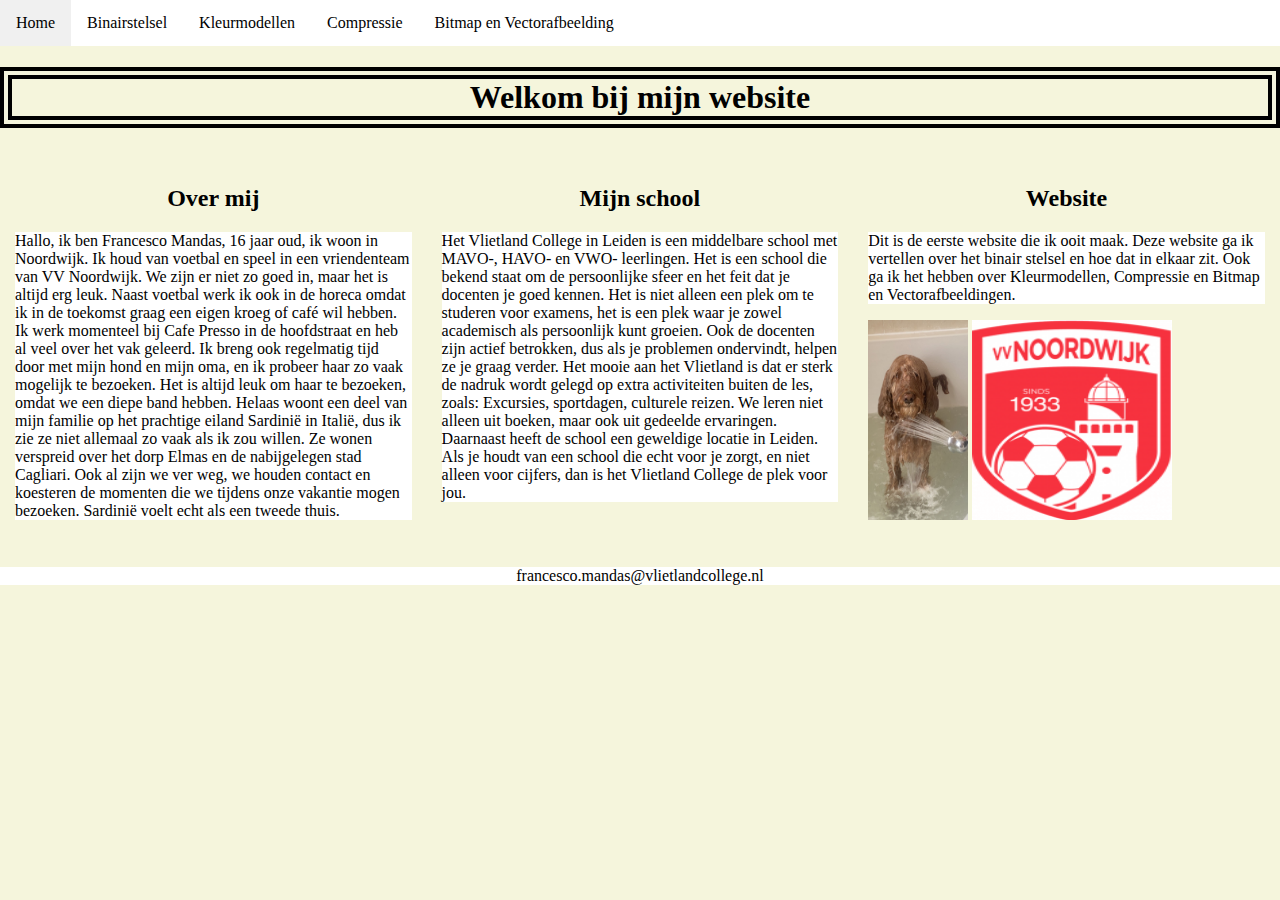
<file: index.html>
<!DOCTYPE html>
<html>
    <head> <!--De head voor de meta-data met daarin de titel, die later op het tabblad komt-->
        <link rel="stylesheet" type="text/css" href="opmaak.css"> <!--Met deze code zorg ik ervoor dat de opmaak vanaf css te zien komt op de website-->
        <title>Francesco's website</title>
    </head> <!--De body voor de inhoud van de pagina-->
    <body>
      <ul>  <!--met deze code zorg ik ervoor dat er een link komt naar deandere pagina's-->
        <li><a href="index.html">Home</a></li>
        <li><a href="binairstelsel.html">Binairstelsel</a></li>
        <li><a href="kleurmodellen.html">Kleurmodellen</a></li>
        <li><a href="compressie.html">Compressie</a></li>
        <li><a href="bitmapvetorafbeelding.html">Bitmap en Vectorafbeelding</a></li>
    </ul>

<h1>Welkom bij mijn website</h1> <!--de h1 haakjes zijn alle titels op de pagina-->

<div class="row"> <!--deze codes zorgen ervoor dat de teksten in kolommen komen te staan en de h2 is een hofdkopje-->
    <div class="column">
      <h2>Over mij</h2>
      <p>Hallo, ik ben Francesco Mandas, 16 jaar oud,  ik woon in Noordwijk. Ik houd van voetbal  en speel in een vriendenteam van VV Noordwijk. We zijn er niet zo goed in, maar het is altijd erg leuk. Naast voetbal werk ik ook in de horeca omdat ik in de toekomst graag een eigen kroeg of café wil hebben. Ik werk momenteel bij Cafe Presso in de hoofdstraat en heb al veel  over het vak geleerd. Ik breng ook regelmatig tijd door met mijn hond en mijn oma, en ik probeer haar zo vaak mogelijk  te bezoeken. Het is altijd leuk om haar te bezoeken, omdat we een diepe band hebben. Helaas woont een deel van mijn familie op het prachtige eiland Sardinië in Italië, dus ik zie ze niet allemaal zo vaak als ik zou willen. Ze wonen verspreid over het dorp Elmas en de nabijgelegen stad Cagliari. Ook al zijn we ver weg, we houden contact en koesteren de momenten die we tijdens onze vakantie mogen bezoeken. Sardinië voelt  echt als een tweede thuis. </p>    </div>
    
    <div class="column">
      <h2>Mijn school</h2>
      <p>Het Vlietland College in Leiden is een middelbare school met MAVO-, HAVO- en VWO- leerlingen.  Het is een school die bekend staat om de persoonlijke sfeer en het feit dat je docenten je goed kennen.  Het is niet alleen een plek om te studeren voor examens, het is een plek waar je  zowel  academisch als persoonlijk kunt groeien.  Ook de docenten zijn actief betrokken, dus als je problemen ondervindt, helpen ze je graag verder.  Het mooie aan het Vlietland is dat er sterk de nadruk wordt gelegd op extra activiteiten buiten de les, zoals:  Excursies, sportdagen, culturele reizen.  We leren niet alleen uit boeken, maar ook uit gedeelde ervaringen. Daarnaast heeft de school een geweldige locatie in Leiden.  Als je houdt van een school die echt voor je zorgt, en niet alleen voor cijfers, dan is het Vlietland College de plek voor jou. </p>
    </div>
    
    <div class="column">
      <h2>Website</h2>
      <p>Dit is de eerste website die ik ooit maak. Deze website ga ik vertellen over het binair stelsel en hoe dat in elkaar zit. Ook ga ik het hebben over Kleurmodellen, Compressie en Bitmap en Vectorafbeeldingen.</p>
      <img src="guus.JPG" height="200" width="100"> <img src="vv.jpg" height="200" width="200"> <!--deze code zorgt ervoor dat ik er een plaatje in kan plakken en de grootte ervan kan veranderen-->
    </div>
  </div>
  <div class="footer">
    <p>francesco.mandas@vlietlandcollege.nl</p> <!--de <p> is de normale tekst-->
  </div>
</body>
</html>
</file>
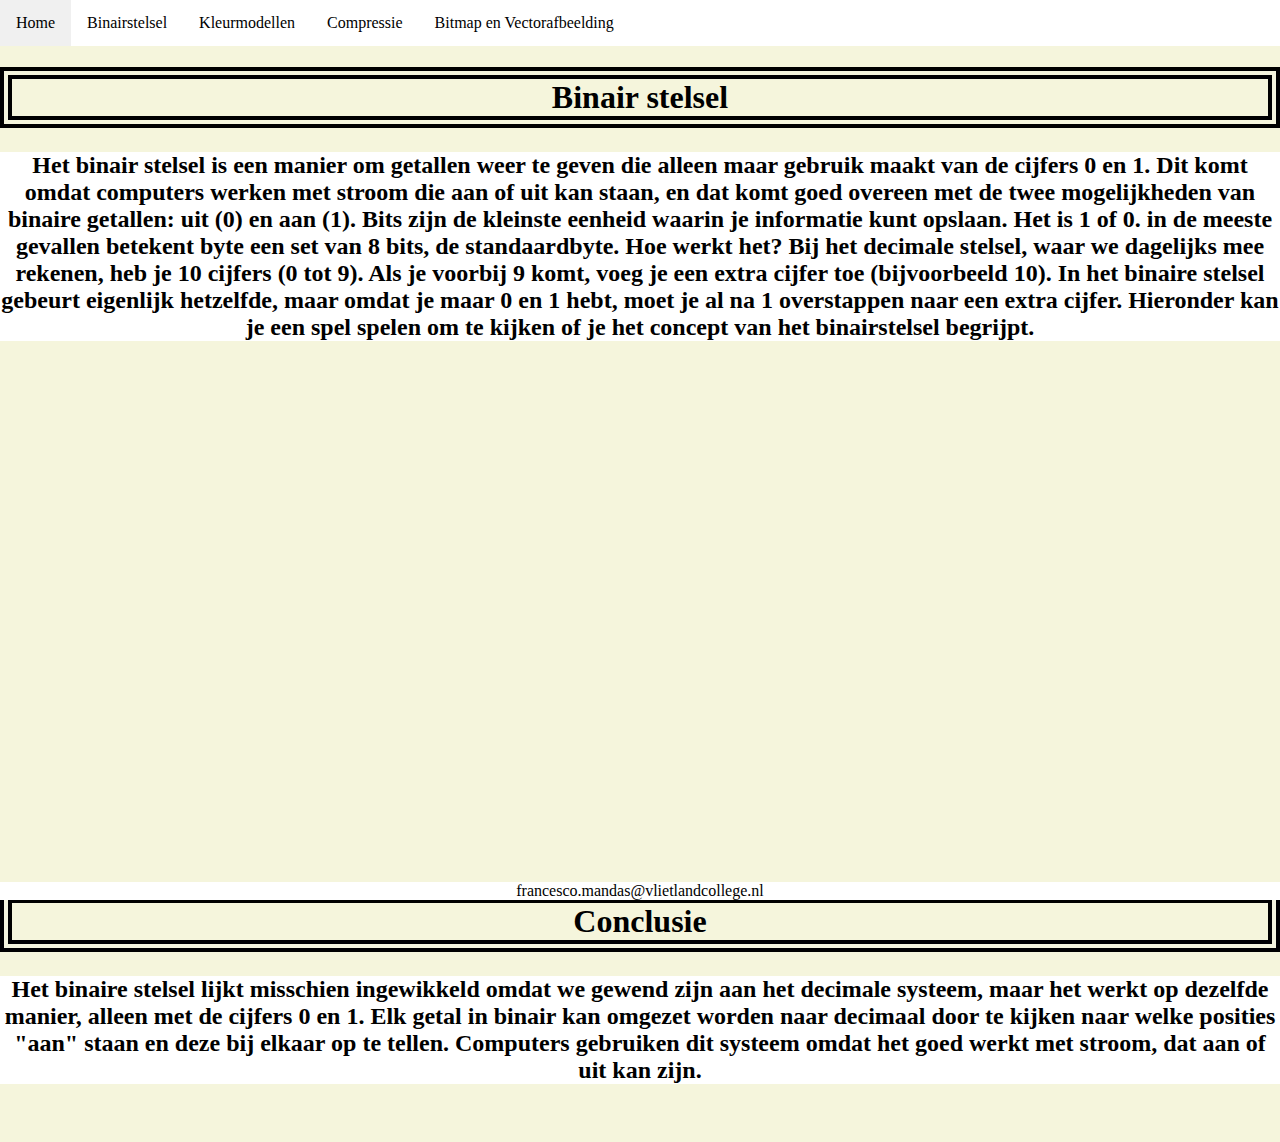
<file: binairstelsel.html>
<!DOCTYPE html>
<html>
    <head>
        <link rel="stylesheet" type="text/css" href="opmaak.css">
        <title>Binair stelsel</title>
    </head>
    <body>
        <ul> 
            <li><a href="index.html">Home</a></li>
            <li><a href="binairstelsel.html">Binairstelsel</a></li>
            <li><a href="kleurmodellen.html">Kleurmodellen</a></li>
            <li><a href="compressie.html">Compressie</a></li>
            <li><a href="bitmapvetorafbeelding.html">Bitmap en Vectorafbeelding</a></li>
        </ul>
<h1>Binair stelsel</h1>  
<h2> <p> Het binair stelsel is een manier om getallen weer te geven die alleen maar gebruik maakt van de cijfers 0 en 1. Dit komt omdat computers werken met stroom die aan of uit kan staan, en dat komt goed overeen met de twee mogelijkheden van binaire getallen: uit (0) en aan (1). Bits zijn de kleinste eenheid waarin je informatie kunt opslaan. Het is  1 of  0. in de meeste gevallen betekent byte een set van 8 bits, de standaardbyte.

    Hoe werkt het?
    Bij het decimale stelsel, waar we dagelijks mee rekenen, heb je 10 cijfers (0 tot 9). Als je voorbij 9 komt, voeg je een extra cijfer toe (bijvoorbeeld 10). In het binaire stelsel gebeurt eigenlijk hetzelfde, maar omdat je maar 0 en 1 hebt, moet je al na 1 overstappen naar een extra cijfer.
Hieronder kan je een spel spelen om te kijken of je het concept van het binairstelsel begrijpt. </p> </h2>
<div class="bonanza">
<iframe src="https://games.penjee.com/binary-bonanza/game.php" width="700" height="500" frameborder="no" scrolling="no" ></iframe> 
</div>
  <h1> Conclusie </h1>
   <h2> <p>Het binaire stelsel lijkt misschien ingewikkeld omdat we gewend zijn aan het decimale systeem, maar het werkt op dezelfde manier, alleen met de cijfers 0 en 1. Elk getal in binair kan omgezet worden naar decimaal door te kijken naar welke posities "aan" staan en deze bij elkaar op te tellen. Computers gebruiken dit systeem omdat het goed werkt met stroom, dat aan of uit kan zijn.</p> </h2>
   <div class="footer">
    <p>francesco.mandas@vlietlandcollege.nl</p>
  </div>
</body>
</html
</file>
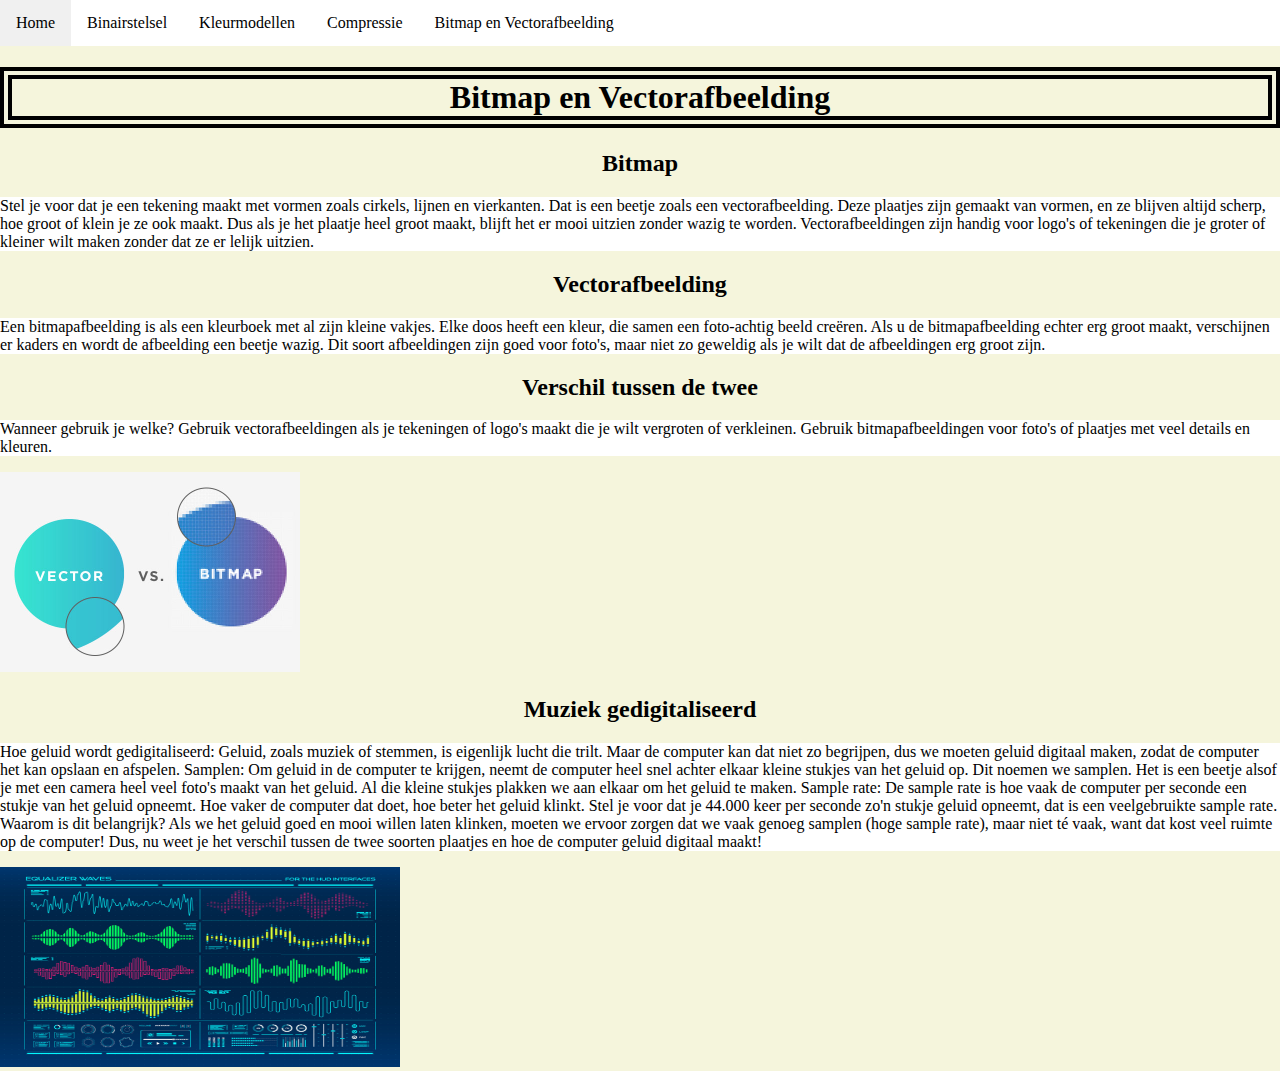
<file: bitmapvetorafbeelding.html>
<!DOCTYPE html>
<html> 
    <head>
        <link rel="stylesheet" type="text/css" href="opmaak.css"> 
        <title>Bitmap en Vectorafbeelding</title>
    </head>
    <body>
<ul> 
    <li><a href="index.html">Home</a></li>
    <li><a href="binairstelsel.html">Binairstelsel</a></li>
    <li><a href="kleurmodellen.html">Kleurmodellen</a></li>
    <li><a href="compressie.html">Compressie</a></li>
    <li><a href="bitmapvetorafbeelding.html">Bitmap en Vectorafbeelding</a></li>
</ul>
<h1>Bitmap en Vectorafbeelding</h1>
<h2>Bitmap</h2>
<p>Stel je voor dat je een tekening maakt met vormen zoals cirkels, lijnen en vierkanten. Dat is een beetje zoals een vectorafbeelding. Deze plaatjes zijn gemaakt van vormen, en ze blijven altijd scherp, hoe groot of klein je ze ook maakt. Dus als je het plaatje heel groot maakt, blijft het er mooi uitzien zonder wazig te worden. Vectorafbeeldingen zijn handig voor logo's of tekeningen die je groter of kleiner wilt maken zonder dat ze er lelijk uitzien.</p>
<h2>Vectorafbeelding</h2>
<p>Een bitmapafbeelding is als een kleurboek met al zijn kleine vakjes. Elke doos heeft een kleur, die samen  een foto-achtig beeld creëren. Als u de bitmapafbeelding echter erg groot maakt, verschijnen er kaders en wordt de afbeelding een beetje wazig. Dit soort afbeeldingen zijn goed voor foto's, maar niet zo geweldig als je wilt dat de afbeeldingen erg groot zijn.</p>
<h2>Verschil tussen de twee</h2>
<p>Wanneer gebruik je welke? Gebruik vectorafbeeldingen als je tekeningen of logo's maakt die je wilt vergroten of verkleinen. Gebruik bitmapafbeeldingen voor foto's of plaatjes met veel details en kleuren.</p>
<img src="vector.jpg" alt="vector" width="300" height="200">
<h2>Muziek gedigitaliseerd</h2>
<p>Hoe geluid wordt gedigitaliseerd: Geluid, zoals muziek of stemmen, is eigenlijk lucht die trilt. Maar de computer kan dat niet zo begrijpen, dus we moeten geluid digitaal maken, zodat de computer het kan opslaan en afspelen. Samplen: Om geluid in de computer te krijgen, neemt de computer heel snel achter elkaar kleine stukjes van het geluid op. Dit noemen we samplen. Het is een beetje alsof je met een camera heel veel foto's maakt van het geluid. Al die kleine stukjes plakken we aan elkaar om het geluid te maken. Sample rate: De sample rate is hoe vaak de computer per seconde een stukje van het geluid opneemt. Hoe vaker de computer dat doet, hoe beter het geluid klinkt. Stel je voor dat je 44.000 keer per seconde zo'n stukje geluid opneemt, dat is een veelgebruikte sample rate. Waarom is dit belangrijk? Als we het geluid goed en mooi willen laten klinken, moeten we ervoor zorgen dat we vaak genoeg samplen (hoge sample rate), maar niet té vaak, want dat kost veel ruimte op de computer! Dus, nu weet je het verschil tussen de twee soorten plaatjes en hoe de computer geluid digitaal maakt!</p>
<img src="muziekgedigi.jpg" alt="muziek" width="400" height="200">
</file>
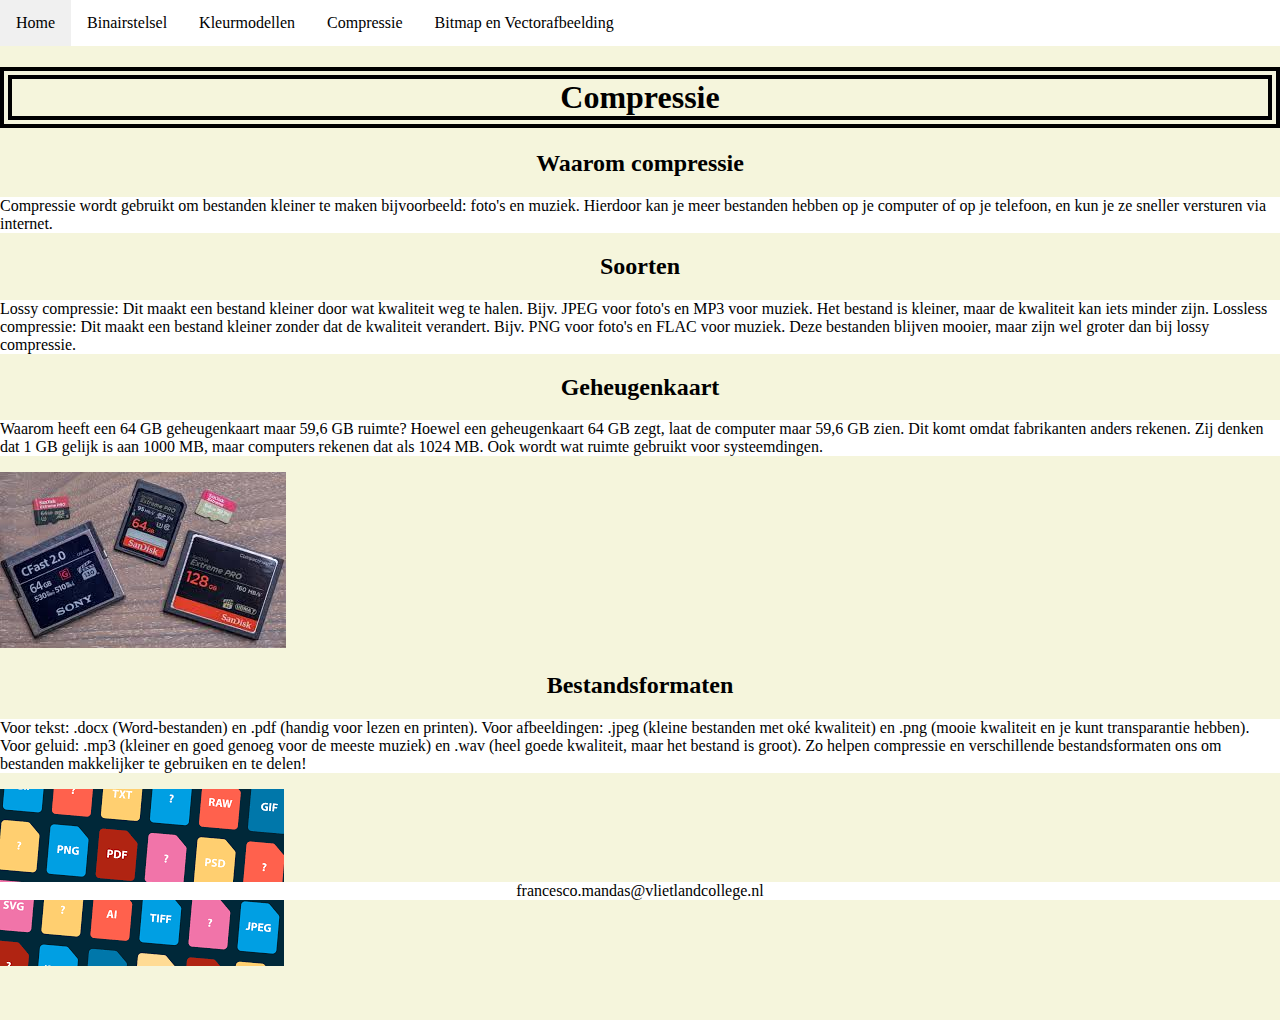
<file: compressie.html>
<!DOCTYPE html>
<html> 
    <head>
        <link rel="stylesheet" type="text/css" href="opmaak.css"> 
        <title>Compressie</title>
    </head>
    <body>
        <ul> 
            <li><a href="index.html">Home</a></li>
            <li><a href="binairstelsel.html">Binairstelsel</a></li>
            <li><a href="kleurmodellen.html">Kleurmodellen</a></li>
            <li><a href="compressie.html">Compressie</a></li>
            <li><a href="bitmapvetorafbeelding.html">Bitmap en Vectorafbeelding</a></li>
        </ul>
<h1>Compressie</h1>
<h2>Waarom compressie</h2>
<p>Compressie wordt gebruikt om bestanden kleiner te maken bijvoorbeeld: foto's en muziek. Hierdoor kan je meer bestanden hebben op je computer of op je telefoon, en kun je ze sneller versturen via internet.</p>
<h2>Soorten</h2>
<p>Lossy compressie: Dit maakt een bestand kleiner door wat kwaliteit weg te halen. Bijv. JPEG voor foto's en MP3 voor muziek. Het bestand is kleiner, maar de kwaliteit kan iets minder zijn. Lossless compressie: Dit maakt een bestand kleiner zonder dat de kwaliteit verandert. Bijv. PNG voor foto's en FLAC voor muziek. Deze bestanden blijven mooier, maar zijn wel groter dan bij lossy compressie.</p>
<h2>Geheugenkaart</h2>
<p>Waarom heeft een 64 GB geheugenkaart maar 59,6 GB ruimte? Hoewel een geheugenkaart 64 GB zegt, laat de computer maar 59,6 GB zien. Dit komt omdat fabrikanten anders rekenen. Zij denken dat 1 GB gelijk is aan 1000 MB, maar computers rekenen dat als 1024 MB. Ook wordt wat ruimte gebruikt voor systeemdingen.</p>
<img src="geheugen.jpeg" alt="geheugen">
<h2>Bestandsformaten</h2>
<p>Voor tekst: .docx (Word-bestanden) en .pdf (handig voor lezen en printen). Voor afbeeldingen: .jpeg (kleine bestanden met oké kwaliteit) en .png (mooie kwaliteit en je kunt transparantie hebben). Voor geluid: .mp3 (kleiner en goed genoeg voor de meeste muziek) en .wav (heel goede kwaliteit, maar het bestand is groot). Zo helpen compressie en verschillende bestandsformaten ons om bestanden makkelijker te gebruiken en te delen!</p>
<img src="formaten.jpg" alt="formaten">
<div class="footer">
    <p>francesco.mandas@vlietlandcollege.nl</p>
  </div>
</body>
</file>
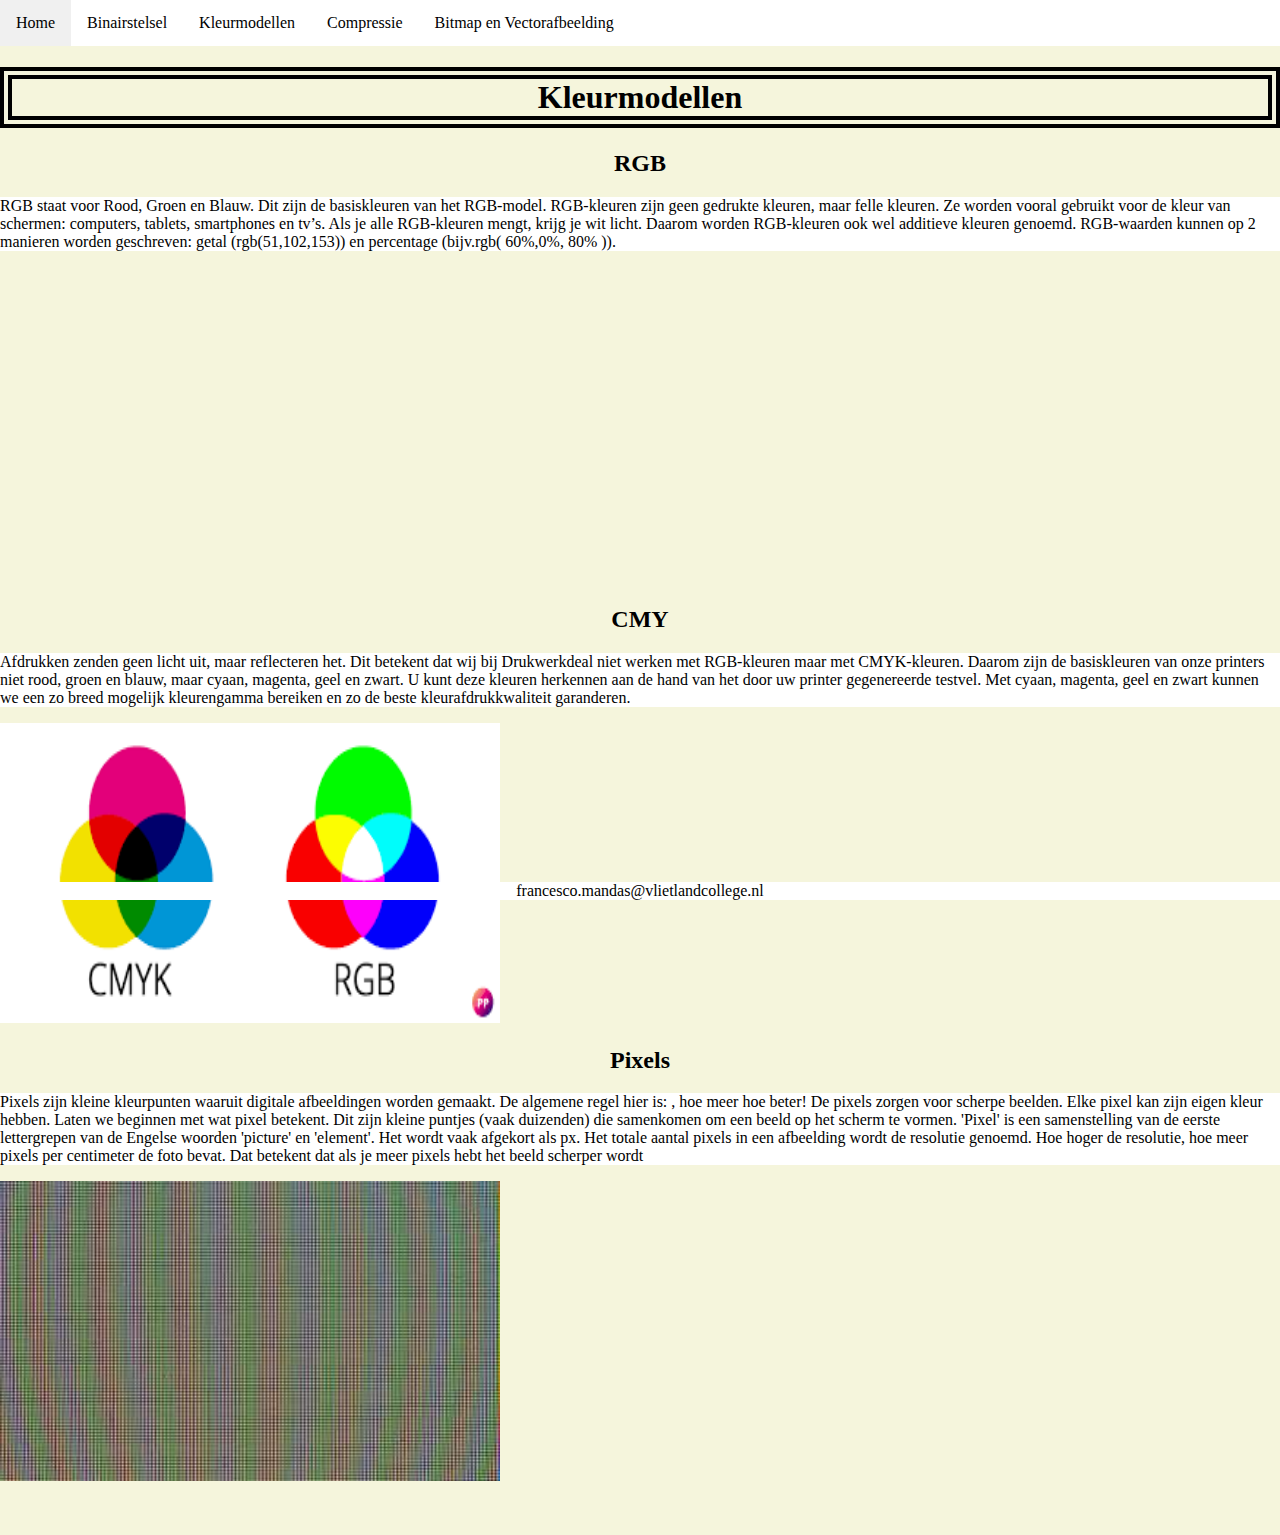
<file: kleurmodellen.html>
<!DOCTYPE html>
<html>
    <head>
        <link rel="stylesheet" type="text/css" href="opmaak.css">
        <title>kleurmodellen</title>
    </head>
    <body>
        <ul> 
            <li><a href="index.html">Home</a></li>
            <li><a href="binairstelsel.html">Binairstelsel</a></li>
            <li><a href="kleurmodellen.html">Kleurmodellen</a></li>
            <li><a href="compressie.html">Compressie</a></li>
            <li><a href="bitmapvetorafbeelding.html">Bitmap en Vectorafbeelding</a></li>
        </ul>
<h1>Kleurmodellen</h1>
<h2>RGB</h2>
<p>RGB staat voor Rood, Groen en Blauw. Dit zijn de basiskleuren van het RGB-model. RGB-kleuren zijn geen gedrukte kleuren, maar felle kleuren. Ze worden vooral gebruikt voor de kleur van schermen: computers, tablets, smartphones en tv’s. Als je alle RGB-kleuren mengt, krijg je wit licht. Daarom worden RGB-kleuren  ook wel additieve kleuren genoemd. RGB-waarden kunnen op 2 manieren worden geschreven: getal (rgb(51,102,153)) en  percentage (bijv.rgb( 60%,0%, 80% )).</p>
<iframe width="560" height="315" src="https://www.youtube.com/embed/a3GwNkUABM4?si=-5VAcOP3VCAujJfd" title="YouTube video player" frameborder="0" allow="accelerometer; autoplay; clipboard-write; encrypted-media; gyroscope; picture-in-picture; web-share" referrerpolicy="strict-origin-when-cross-origin" allowfullscreen></iframe>
<h2>CMY</h2>
<p>Afdrukken zenden geen licht uit, maar reflecteren het. Dit betekent dat wij bij Drukwerkdeal niet werken met RGB-kleuren  maar met CMYK-kleuren. Daarom zijn de basiskleuren van onze printers  niet rood, groen en blauw, maar cyaan, magenta, geel en zwart. U kunt deze kleuren herkennen aan de hand van het door uw printer gegenereerde testvel. Met cyaan, magenta, geel en zwart kunnen we een zo breed mogelijk kleurengamma bereiken en zo de beste kleurafdrukkwaliteit garanderen.</p>
<img src="kleur.jpg" height="300" width="500">

<h2>Pixels</h2>
<p>Pixels zijn kleine kleurpunten waaruit digitale afbeeldingen worden gemaakt. De algemene regel hier is: , hoe meer hoe beter! De pixels zorgen  voor scherpe beelden. Elke pixel kan zijn eigen kleur hebben. Laten we beginnen met wat pixel betekent. Dit zijn kleine puntjes (vaak duizenden)  die samenkomen om een ​​beeld op het scherm te vormen. 'Pixel' is een samenstelling van de eerste lettergrepen van de Engelse woorden 'picture' en 'element'. Het wordt vaak afgekort als px. Het totale aantal pixels in een afbeelding wordt de resolutie genoemd. Hoe hoger de resolutie, hoe meer pixels per centimeter de foto bevat. Dat betekent dat als je meer pixels hebt het beeld scherper wordt</p> 
    <img src="pixel.jpg" height="300" width="500">
    <div class="footer">
        <p>francesco.mandas@vlietlandcollege.nl</p>
      </div>
</body>
</html>
</file>
<file: opmaak.css>
body {background-color: beige; 

}
/*met deze code krijg je een achtergrond kleur op je pagina's*/
.column {      
  float: left;
  width: 33.33%;
  padding: 15px;
}
/*met deze code krijg je kolommen waar je tekst staat*/
.row::after {
  content: "";
  display: table;
  clear: both;
}

@media screen and (max-width:600px) {
  .column {
    width: 100%;
  }
}

* {
  box-sizing: border-box;
}
/*met deze code krijg je een balk waar je links in staan*/
ul {
  list-style-type: none;
  margin: 0;
  padding: 0;
  overflow: hidden;
  background-color: #ffffff;
}
/*deze code zorgt ervoor waar de balk staat en welke kleur die heeft*/
li {
  float: left;
}

li a {
  display: block;
  color: black;
  text-align: center;
  padding:14px 16px;
  text-decoration: none;
}
/*deze code zorgt ervoor dat de tekst erin zwart is*/
li a:hover {
  background-color: rgb(240, 240, 240);
}
/*deze code zrgt ervoor als je er met je cursor er over heen gaat dat het dan lichtgrijs wordt*/
h1 {
text-align: center;
border-style: double;
border-color: black;
border-width: 12px;

}
/*deze code zorgt ervoor dat je een rand krijgt om h1 wat ik gebruik voor titels op een pagina*/
body{margin: 0%;

}
h2 {
  text-align: center;
}
/*deze code gebruik ik zodat de tekst in het midden blijft dit gebruik ik voor een tussenkop titel*/
.bonanza{
  text-align: center;
}
/*deze code zorgt ervoor dat het spel in het midden zit*/

p {
  background-color: #ffffff;
}
/*deze code zorgt ervoor dat de tekst een witte achtergrondskleur krijgt*/
.footer {
  position: sticky;
  background-color: black;
  left: 0;
  bottom: 0;
  width: 100%;
text-align: center;
}
/*deze code zorgt ervoor dat er een voetstuk onderaan de pagina staat met wie het heeft gemaakt*/
</file>
